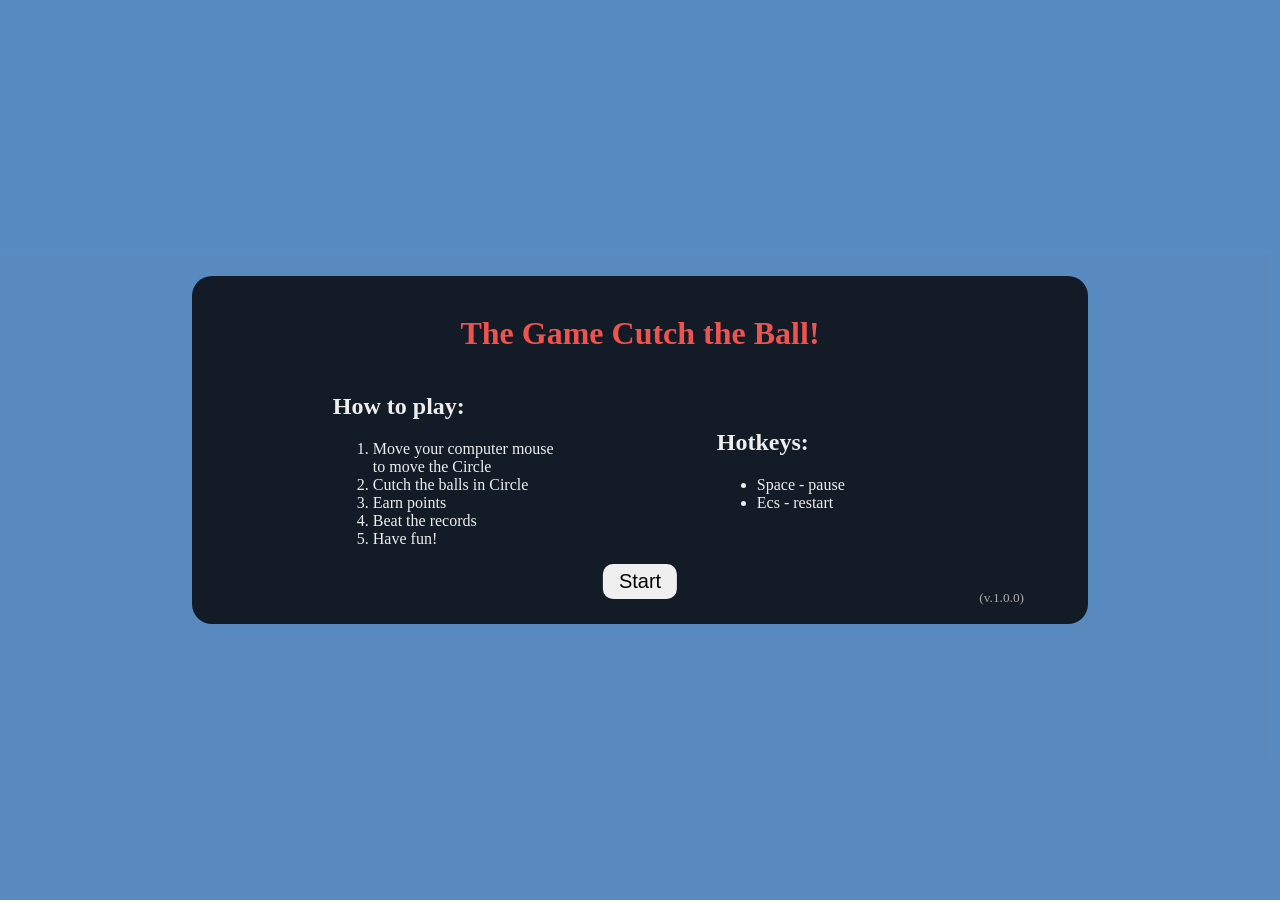
<file: index.html>
<!DOCTYPE html>
<html lang="en">
<head>
	<meta charset="UTF-8">
	<meta name="viewport" content="width=device-width, initial-scale=1">


	<title>Catch the Ball</title>

	<link rel="stylesheet" href="stylesheets/game-style.css">

</head>
<body>
	<div class="error">
		<p>I`m so sorry, but this game is for PC / Laptop</p>
	</div>
	<div class="container-flex">
		<div class="flex-el">
			<h1>The Game Cutch the Ball!</h1>
			<div class="d-flex">
				<div class="flex-d-el">
					<h2>How to play:</h2>
					<ol>
						<li>Move your computer mouse to move the Circle</li>
						<li>Cutch the balls in Circle</li>
						<li>Earn points</li>
						<li>Beat the records</li>
						<li>Have fun!</li>
					</ol>
				</div>
				<div class="flex-d-el">
					<h2>Hotkeys:</h2>
					<ul>
						<li>Space - pause</li>
						<li>Ecs - restart</li>
					</ul>
				</div>
			</div>
			<button id="start">Start</button>
			<small>(v.1.0.0)</small>
		</div>
	</div>

	<div class="pause-block" id="pause-block">
		<div class="pause-icon"></div>
	</div>

	<div class="pause-block" id="repeat-block">
		<div class="mbStart">
			<button id="mbStartButton">Try again?</button>
		</div>
	</div>

	<div class="pause-block" id="question-block">
		<div class="mbStart">
			<h2>Do you want to reset?</h2>
			<button id="Yes">Yes</button><button id="No">No</button>
		</div>
	</div>

	<canvas></canvas>

	<script src="scripts/game-script.js"></script>
</body>
</html>
</file>
<file: stylesheets/game-style.css>
body,html {
	margin: 0;
	padding: 0;
	overflow-y: hidden;
}
canvas {
	background-color: #81C784;
}
.container-flex {
	width: 100%;
	position: absolute;
	height: 100vh;
	background-color: rgba(48,79,254 ,0.5);
	display: flex;
	justify-content: center;
	align-items: center;
}
.flex-el {
	background-color: rgba(0,0,0, 0.8);
	color: #eee;
	padding: 2vh 5vw;
	width: 60vw;
	border-radius: 20px;
}
.flex-el h1 {
	text-align: center;
	color: #ef5350;
}
.flex-el small {
	float: right;
	padding-top: 26px;
	color: #aaa;
}
#start {
	margin-left: 50%;
	transform: translate(-50%, 0);
	padding: 6px 16px;
	font-size: 20px;
	outline: none;
	border-radius: 10px;
	transition: .3s;
	border: none;
}
#start:hover {
	color: white;
	background-color: #29B6F6;
}
.pause-block {
	position: absolute;
	left: 0;
	top: 0;
	background-color: rgba(0,0,0, 0.5);
	width: 100%;
	height: 100vh;
	display: flex;
	justify-content: center;
	align-items: center;
	display: none;
}
.pause-icon {
	width: 30vh;
	height: 30vh;
	background-color: rgba(0,0,0,0.6);
	border-radius: 50%;
	position: relative;
}
.pause-icon::before, .pause-icon::after {
	position: absolute;
	width: 15%;
	height: 60%;
	background-color: #fff;
	content: '';
}
.pause-icon::before {
	margin-top: 20%;
	margin-left: 25%;
}
.pause-icon::after {
	margin-top: 20%;
	margin-left: 60%;
}
.d-flex {
	display: flex;
	justify-content: space-around;
	align-items: center;
}
.flex-d-el {
	width: 30%;
}
.mbStart button {
	font-size: 24px;
	border-radius: 3px;
	border: none;
	outline: none;
	border: 2px black solid;
}
.mbStart button:hover {
	background-color: #eee;
	border-color: #d32f2f ;
}
#Yes {
	margin-left: 10%;
	margin-right: 40%;
}
#question-block > .mbStart {
	padding: 20px;
	background-color: rgba(0,0,0,0.5);
	color: white;
}
.error {
	display: none;
}
@media (max-width: 1000px) {
	.error {
		display: block;
		background-color: #333;
		position: absolute;
		z-index: 10;
		width: 100%;
		height: 100vh;
		text-align: center;
		color: #eee;
	}
	.error p {
		font-size: 30px;
		margin-left: 10%;
		margin-right: 10%;
	}
}
</file>
